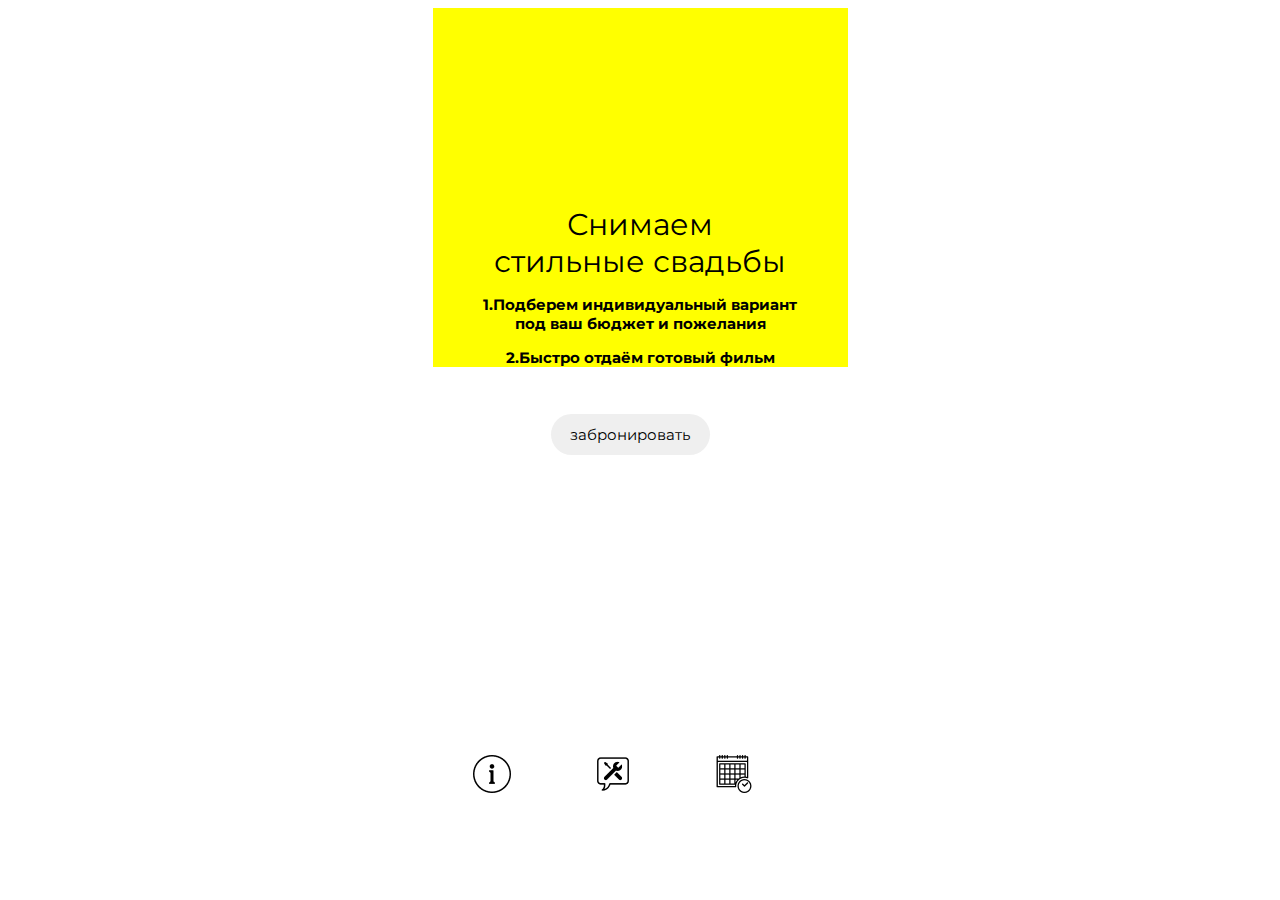
<file: index.html>
<!DOCTYPE html>
<html lang="ru">
<head>
    <meta charset="UTF-8">
	<meta name="viewport" content="width=device-width, initial-scale=1 user-scalable=no">
    <title>sirius</title>
    <link rel="stylesheet" href="sirius.css">
	<link rel="normalize.cs">
	
</head>
<body>
    <header class="header">
		<div class="container">
				<div class="titles">
					<div class="tetlaes__first">
                    Снимаем <br>стильные свадьбы</br>
					</div>
					<h1>1.Подберем индивидуальный вариант <br>под ваш бюджет и пожелания</br></h1>
					<h1 class="title" >2.Быстро отдаём готовый фильм</h1>
				</div>
				<div class="button">
					<button class="button-calendar">
						<a class="calendar" href="#">забронировать </a>
					</button>
				</div>
				<div class="nav">
					<div class="iconki">
						<a href="#"><img class="calendar-nav" src="sirius-img/calendar.png"></a>
						<a href="#"><img class="onas-nav" src="sirius-img/onas.png"></a>
						<a href="#"><img class="yclugu-nav" src="sirius-img/yclugu.png"></a>
					</div>
				</div>
			 </div>
	</header>
</body>
</html>
</file>
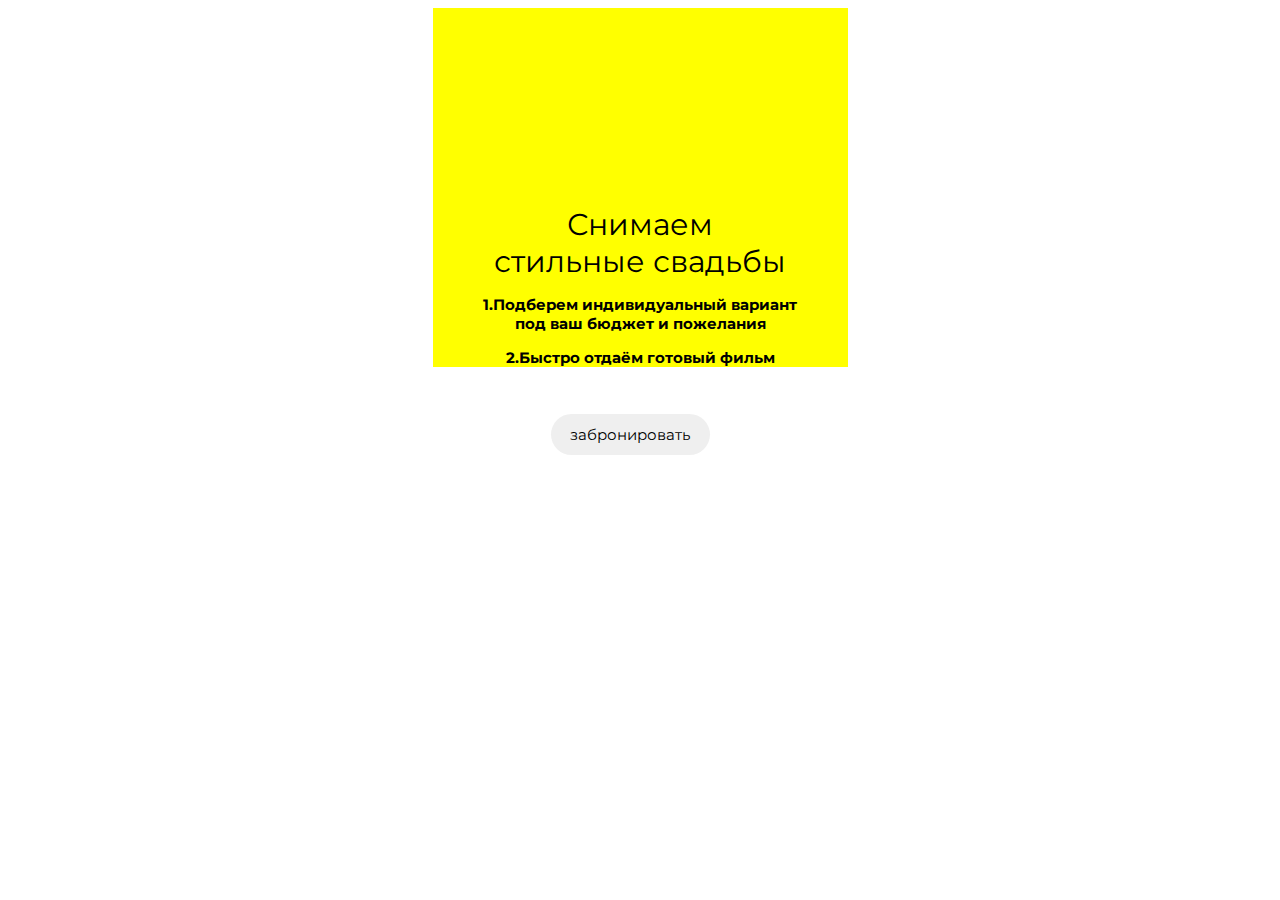
<file: sirius-index.html>
<!DOCTYPE html>
<html lang="ru">
<head>
    <meta charset="UTF-8">
	<meta name="viewport" content="width=device-width, initial-scale=1">
    <title>sirius</title>
    <link rel="stylesheet" href="sirius.css">
	<link href="normalize.cs">
	
</head>
<body>
    <header class="header">
		<div class="container">
				<div class="titles">
					<div class="tetlaes__first">
                    Снимаем <br>стильные свадьбы</br>
					</div>
					<h1>1.Подберем индивидуальный вариант <br>под ваш бюджет и пожелания</br></h1>
					<h1 class="title" >2.Быстро отдаём готовый фильм</h1>
				</div>
				<div class="button">
					<button class="button-calendar">
						<a class="calendar" href="#">забронировать </a>
					</button>
				</div>
			 </div>
	</header>
</body>
</html>
</file>
<file: sirius.css>
@import url('https://fonts.googleapis.com/css2?family=Roboto:wght@300&display=swap');
@import url('https://fonts.googleapis.com/css2?family=Montserrat:wght@600&display=swap');


.container {
	max-width: 415px;
	max-height: 750px;
	margin: 0 auto;
	background-color: #ffff00;
}

.tetlaes__first {
	text-align: center;
	margin: auto 0;
	padding-top: 198px;
	font-family: 'Montserrat';
	font-size: 30px;
}

h1{
	
	padding-left: 0 auto;
	font-family: 'Montserrat';
	font-size: 15px;
	text-align: center;
	margin-top: 15px;
}

.title {
	margin-top: 15px;
	padding-left: 0 auto;	
}

.button-calendar {
	border-radius: 50px;
	height: 41px;
	width: 159px;
	outline: none;
	border: none;
	margin-left: 118px;
	margin-top: 37px;
	position: absolute;

	
}

.calendar {
	font-family: 'Montserrat';
	font-size: 15px;
	text-align: center;
	color: #000000;
	text-decoration: none;
	display: flex;
    flex-wrap: wrap;
    justify-content: space-around;

}

.nav {
	position: absolute;
	width: 415px;
	height: 49px;
	top: 750px;
	background: #FFFFFF;
}

.calendar-nav {
	position: absolute;
	left: 282px;
	margin-top: 5px;
}

.onas-nav {
	position: absolute;
	left: 40px;
	margin-top: 5px;
}

.yclugu-nav {
	position: absolute;
	left: 161px;
	margin-top: 5px;
}
</file>
